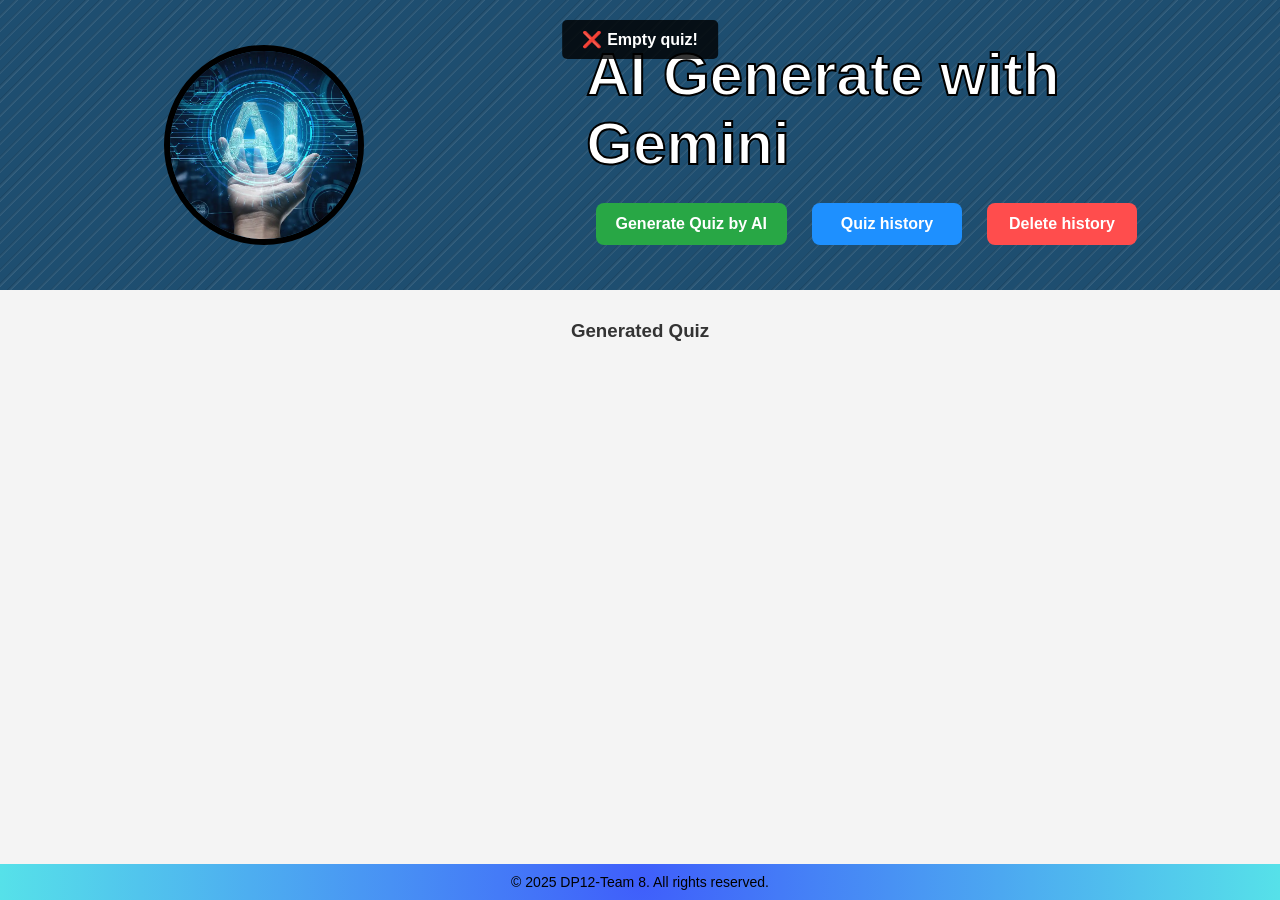
<file: index.html>
<!DOCTYPE html>
<html lang="vi">
  <head>
    <meta charset="UTF-8" />
    <meta name="viewport" content="width=device-width, initial-scale=1.0" />
    <meta name="description" content="Quiz AI Generate with Gemini" />
    <meta name="keywords" content="AI Generate, Free, Quiz," />
    <meta name="author" content="DP12-First-Project" />
    <meta name="robots" content="index, follow" />
    <title>Quiz AI Generate with Gemini</title>

    <link rel="stylesheet" href="../css/test.css" />
  </head>

  <body>
    <header>
      <div class="header-top">
        <div class="ai-logo">
          <img src="../image/ai.webp" onclick="window.location.href='index.html'" alt="Ảnh AI" />
        </div>
        <div class="header-content">
          <h1>AI Generate with Gemini</h1>
          <div class="button-group">
            <button class="btn3" id="show-quiz-form">Generate Quiz by AI</button>
            <button class="btn2" onclick="displaySavedQuizzes()">Quiz history</button>
            <button class="btn1" onclick="clearStorage()">Delete history</button>
          </div>
        </div>
      </div>
    </header>

    <main>
      <div id="quiz-popup" class="modal">
        <div class="modal-content">
          <input type="text" id="prompt" placeholder="Type a subject to generate a quiz" class="quiz-input" />
          <div class="quiz-options">
            <select aria-label="questions" id="question-count">
              <option value="5">5 questions</option>
              <option value="10">10 questions</option>
              <option value="15">15 questions</option>
              <option value="20">20 questions</option>
            </select>
            <select aria-label="difficulty" id="difficulty">
              <option value="easy">Easy</option>
              <option value="medium">Medium</option>
              <option value="hard">Hard</option>
            </select>
            <select aria-label="language" id="language">
              <option value="english">English</option>
              <option value="vietnamese">Vietnamese</option>
            </select>
          </div>
          <div class="button-action">
            <button type="submit" onclick="generateQuiz()" class="quiz-btn">Generate Quiz</button>
            <button type="button" onclick="closeQuizPopup()" class="close-btn">Back</button>
          </div>
        </div>
      </div>

      <div id="alert-popup" class="popup">
        <div class="popup-content">
          <span id="alert-popup-icon">ℹ️</span>
          <span id="alert-popup-content"></span>
        </div>
      </div>

      <div id="saved-quiz-wrapper">
        <h3 id="saved-quiz-title">Generated Quiz</h3>
        <div id="saved-quiz-container"></div>
      </div>

      <div id="quiz-container"></div>

      <div id="confirm-popup" class="popup">
        <div id="popup-content" class="popup-content"></div>
      </div>
    </main>

    <div class="footer-container">
      <p>© 2025 DP12-Team 8. All rights reserved.</p>

    </div>

    <script>
      document.addEventListener('DOMContentLoaded', function () {
        const modal = document.getElementById('quiz-popup')
        const btn = document.getElementById('show-quiz-form')
        const closeBtn = document.querySelector('.close-btn')
        btn.onclick = function () {
          modal.style.display = 'flex'
        }
        closeBtn.onclick = function () {
          modal.style.display = 'none'
        }
      })
    </script>
    <script type="module" src="../js/app.js"></script>
  </body>
</html>
</file>
<file: css/test.css>
html {
  box-sizing: border-box;
}
* {
  margin: 0;
  padding: 0;
}
*,
*:before,
*:after {
  box-sizing: border-box;
}
input,
textarea,
select,
button {
  outline: none;
}
input {
  line-height: normal;
}
label,
button {
  cursor: pointer;
}
a {
  text-decoration: none;
}
img {
  display: block;
  max-width: 100%;
}

html,
body {
  height: 100%;
  margin: 0;
  display: flex;
  flex-direction: column;
  font-family: 'Roboto', sans-serif;
}

body {
  background-color: #f4f4f4;
  color: #333;
  text-align: center;
}

header {
  background-color: #1e4e70;
  background-image: repeating-linear-gradient(
    135deg,
    rgba(0, 0, 0, 0.1) 0px,
    rgba(255, 255, 255, 0.1) 3px,
    transparent 1px,
    transparent 10px
  );
  padding: 20px;
}

.header-top {
  display: flex;
  align-items: center;
  justify-content: space-around;
  gap: 15px;
  flex-wrap: wrap;
}

.ai-logo img {
  width: 200px;
  height: 200px;
  object-fit: cover;
  border-radius: 50%;
  border: 6px solid #000000;
  margin-left: 50px;
}

.header-content {
  flex: 1;
  max-width: 600px;
  text-align: left;
  padding: 20px;
}

h1 {
  margin: 0;
  font-size: 60px;
  color: white;
  -webkit-text-stroke: 2px black;
}


.container {
  width: 90%;
  max-width: 600px;
  margin: 30px auto;
  background: white;
  padding: 20px;
  border-radius: 10px;
  box-shadow: 0px 0px 10px rgba(0, 0, 0, 0.1);
}

.quiz-form input,
.quiz-form select {
  width: 100%;
  padding: 10px;
  margin: 10px 0;
  border: 1px solid #ccc;
  border-radius: 5px;
}

button {
  background-color: #28a745;
  color: white;
  border: none;
  padding: 10px 15px;
  margin: 5px;
  border-radius: 5px;
  cursor: pointer;
  transition: 0.3s;
}

main {
  flex-grow: 1;
}

.button-group {
  margin-top: 15px;
}


#quiz-container {
  margin-top: 20px;
  padding: 15px;
  background: #fff;
  box-shadow: 0px 0px 5px rgba(0, 0, 0, 0.1);
  border-radius: 10px;
}

.quiz-item {
  margin-top: 7px;
  display: flex;
  flex-direction: column;
  align-items: flex-start;
  gap: 5px;
}

.quiz-item h4 {
  font-weight: bold;
  text-align: left;
}

.footer-container {
  margin-top: 30px;
  background: radial-gradient(circle, rgba(63, 94, 251, 1) 0%, rgba(86, 225, 233, 1) 100%);
  color: black;
  padding: 10px 0;
  font-size: 14px;
  display: flex;
  align-items: flex-end;
  justify-content: center;
}

.correct {
  color: green;
  font-weight: bold;
}

.incorrect {
  color: red;
  font-weight: bold;
}

.correct-answer {
  color: blue;
  font-weight: bold;
}

.modal {
  display: none;
  position: fixed;
  z-index: 1000;
  left: 0;
  top: 0;
  width: 100%;
  height: 100%;
  background-color: rgba(0, 0, 0, 0.5);
  justify-content: center;
  align-items: center;
  text-align: center;
}

.modal-content {
  background: white;
  padding: 20px;
  border-radius: 8px;
  width: 100%;
  max-width: 600px;
  text-align: center;
  box-shadow: 0 4px 8px rgba(0, 0, 0, 0.2);
  margin: 20px;
}

.quiz-input {
  width: 100%;
  padding: 12px;
  border: none;
  border-radius: 10px;
  font-size: 18px;
  text-align: center;
  outline: none;
  margin-bottom: 7px;
  background-color:rgba(255, 255, 255, 0.3) ;
}

.quiz-input:focus, 
.quiz-input:hover {
  border-color: #00bfff;
  background: rgba(255, 255, 255, 0.2);
  box-shadow: 0 0 15px rgba(0, 191, 255, 0.6);
}

.quiz-input::placeholder {
  font-style: italic;
  transition: all 0.3s ease;
}
.quiz-input:focus::placeholder {
  color: rgba(255, 255, 255, 0.3);
}

.quiz-options select {
  appearance: none;
  padding: 12px 16px;
  border-radius: 10px;
  border: 2px solid rgba(255, 255, 255, 0.5);
  background: rgba(255, 255, 255, 0.1);
  color: black;
  font-size: 16px;
  font-weight: 500;
  cursor: pointer;
  outline: none;
  transition: all 0.3s ease;
  text-align: center;
  width: 150px;
  margin: 10px;
}

.quiz-options select:hover,
.quiz-options select:focus {
  border-color: #00bfff;
  background: rgba(255, 255, 255, 0.2);
  box-shadow: 0 0 15px rgba(0, 191, 255, 0.6);
}

.quiz-options select {
  background-repeat: no-repeat;
  background-position: right 12px center;
  background-size: 16px;
}

.button-action {
  display: flex;
  justify-content: center;
  align-items: center;
  flex-direction: column;
  gap: 3px;
  cursor: pointer;
  border: none;
}

.quiz-btn, .close-btn {
  color: white;
  transition: all 0.3s ease;
  position: relative;
  box-shadow: 0 4px 10px rgba(0, 0, 0, 0.3);
  border-radius: 40px;
  font-size: 18px;
  font-weight: 600;
  padding: 12px 20px;
  text-align: center;
  display: inline-block;
  min-width: 150px;
  max-width: 200px;
  width: 40%;
}

.quiz-btn {
  background: #00bfff;
}

.close-btn {
  background: #ff4500;
}

.quiz-btn:hover, .close-btn:hover {
  transform: scale(1.05);
}

.quiz-btn:hover{
  background: #009acd;
}

.close-btn:hover {
  background: #ff6347;
}

.quiz-btn::before {
  content: "⚡";
  margin-right: 8px;
}

.close {
  font-size: 24px;
  cursor: pointer;
}

#saved-quiz-wrapper {
  display: none;
  text-align: center;
  margin: 20px 0;
  width: 100%;
  padding: 10px;
}
#saved-quiz-wrapper p{
  text-align: center;
}

#saved-quiz-container {
  display: grid;
  grid-template-columns: repeat(4, 1fr);
  gap: 50px;
  justify-content: center;
  margin-top: 20px;
  padding: 20px;
}

.quiz-card {
  display: flex;
  flex-direction: column;
  justify-content: center;
  align-items: center;
  height: 160px;
  background: #fff;
  padding: 15px;
  border-radius: 10px;
  box-shadow: 0 4px 6px rgba(0, 0, 0, 0.1);
  transition: transform 0.3s ease, box-shadow 0.3s ease;
  text-align: center;
  cursor: pointer;
  position: relative;
  background-image: radial-gradient(circle, rgba(238, 174, 202, 1) 0%, rgba(148, 187, 233, 1) 100%);
  overflow: hidden;
}

.quiz-card::before {
  content: '';
  position: absolute;
  top: 0;
  left: 0;
  width: 100%;
  height: 100%;
  background: inherit;
  opacity: 0;
  transition: opacity 0.3s ease;
  border-radius: 10px;
  z-index: 0;
}

.quiz-card:hover::before {
  opacity: 0.8;
}

.quiz-card:hover, .quiz-card:active {
  transform: scale(1.05);
}

.quiz-card .quiz-actions {
  position: absolute;
  top: 50%;
  left: 50%;
  transform: translate(-50%, -50%);
  z-index: 1;
  display: none;
}

.quiz-card:hover .quiz-actions {
  display: block;
}

@media (hover: hover) {
  .quiz-card:hover .quiz-actions {
    display: block;
  }
}

.quiz-title {
  font-weight: bold;
  font-size: 30px;
  text-align: center;
}

.play-btn,
.delete-btn {
  background: rgba(0, 0, 0, 0.8);
  color: white;
  border: none;
  padding: 8px 12px;
  margin: 3px;
  border-radius: 5px;
  cursor: pointer;
  font-size: 14px;
}

.play-btn:hover {
  background: #007bff;
}

.delete-btn:hover {
  background: #dc3545;
}



#re-generate-quiz {
  background-color: #ff9800;
  color: white;
}

#confirm-quiz {
  background-color: #4caf50;
  color: white;
}

#quiz-buttons-container button:hover {
  opacity: 0.8;
  transform: scale(1.05);
}

#quiz-buttons-container button:active {
  transform: scale(0.95);
}

.quiz-buttons-container button:hover {
  opacity: 0.8;
  transform: scale(1.05);
}

.quiz-buttons-container button:active {
  transform: scale(0.95);
}

#quiz-container{
  display: flex;
  flex-direction: column;
  justify-content: center;
}

.quiz-buttons-container {
  display: flex;
  justify-content: center;
  gap: 15px;
  margin-top: 20px; 
  flex-wrap: wrap;
}

.quiz-buttons-container button {
  padding: 10px 20px;
  font-size: 16px;
  border: none;
  cursor: pointer;
  border-radius: 5px;
  transition: all 0.3s ease-in-out;
}

#retry-quiz, #submit-quiz, #quiz-close, #re-generate-quiz, #confirm-quiz {
  margin: 10px auto;
  text-align: center;
  padding: 12px 20px;
  font-size: 16px;
  font-weight: bold;
  border: none;
  border-radius: 8px;
  cursor: pointer;
  transition: all 0.3s ease;
  margin: 10px;
  width: 170px;
}

#retry-quiz {
  background-color: #ff9800;
  color: white;
}

#retry-quiz:hover {
  background-color: #e68900;
}

#submit-quiz {
  background-color: #4caf50;
  color: white;
}

#submit-quiz:hover {
  background-color: #388e3c;
}

#quiz-close {
  background-color: #f44336;
  color: white;
}

#quiz-close:hover {
  background-color: #d32f2f;
}

.popup {
  display: none;
  position: fixed;
  top: 20px;
  left: 50%;
  transform: translateX(-50%);
  background: rgba(0, 0, 0, 0.8);
  color: white;
  padding: 10px 20px;
  border-radius: 5px;
  font-size: 16px;
  font-weight: bold;
  align-items: center;
  gap: 10px;
  z-index: 1000;
}

.popup-content {
  display: flex;
  align-items: center;
  gap: 5px;
}

.popup-content button {
  margin: 10px;
  padding: 8px 12px;
  border: none;
  cursor: pointer;
}
#confirm-yes { background: red; color: white; }
#confirm-no, #close-popup { background: gray; color: white; }

@media (max-width: 1024px) {
  #saved-quiz-container {
    grid-template-columns: repeat(3, 1fr);
  }
}

@media (max-width: 768px) {
  #saved-quiz-container {
    grid-template-columns: repeat(2, 1fr);
    gap: 20px;
  }
  .header-top {
    flex-direction: column;
    align-items: center;
    text-align: center;
  }
  .ai-logo img {
    margin-left: 0;
  }
  .header-content {
    text-align: center;
  }
  .button-group {
    flex-direction: column;
    align-items: center;
  }
  .button-group button {
    width: 80%;
  }
  .quiz-btn, .close-btn {
    width: 80%;
    min-width: unset;
  }
  .quiz-actions{
    display: block !important;
    margin-top: 50px;
  }
}

@media (max-width: 480px) {
  #saved-quiz-container {
    grid-template-columns: repeat(1, 1fr);
    padding: 10px;
    gap: 20px;
  }
}



.button-group {
  display: flex;
  justify-content: center;
  gap: 15px;
  margin-top: 20px;
}

.button-group button {
  padding: 12px 20px;
  font-size: 16px;
  font-weight: bold;
  border: none;
  border-radius: 8px;
  cursor: pointer;
  transition: all 0.3s ease;
  text-align: center;
  min-width: 150px;
}

.btn1 {
  background-color: #ff4d4d;
  color: white;
}

.btn2 {
  background-color: #1e90ff;
  color: white;
}

.btn3 {
  background-color: #28a745;
  color: white;
}

.button-group button:hover {
  opacity: 0.8;
  transform: scale(1.05);
}
</file>
